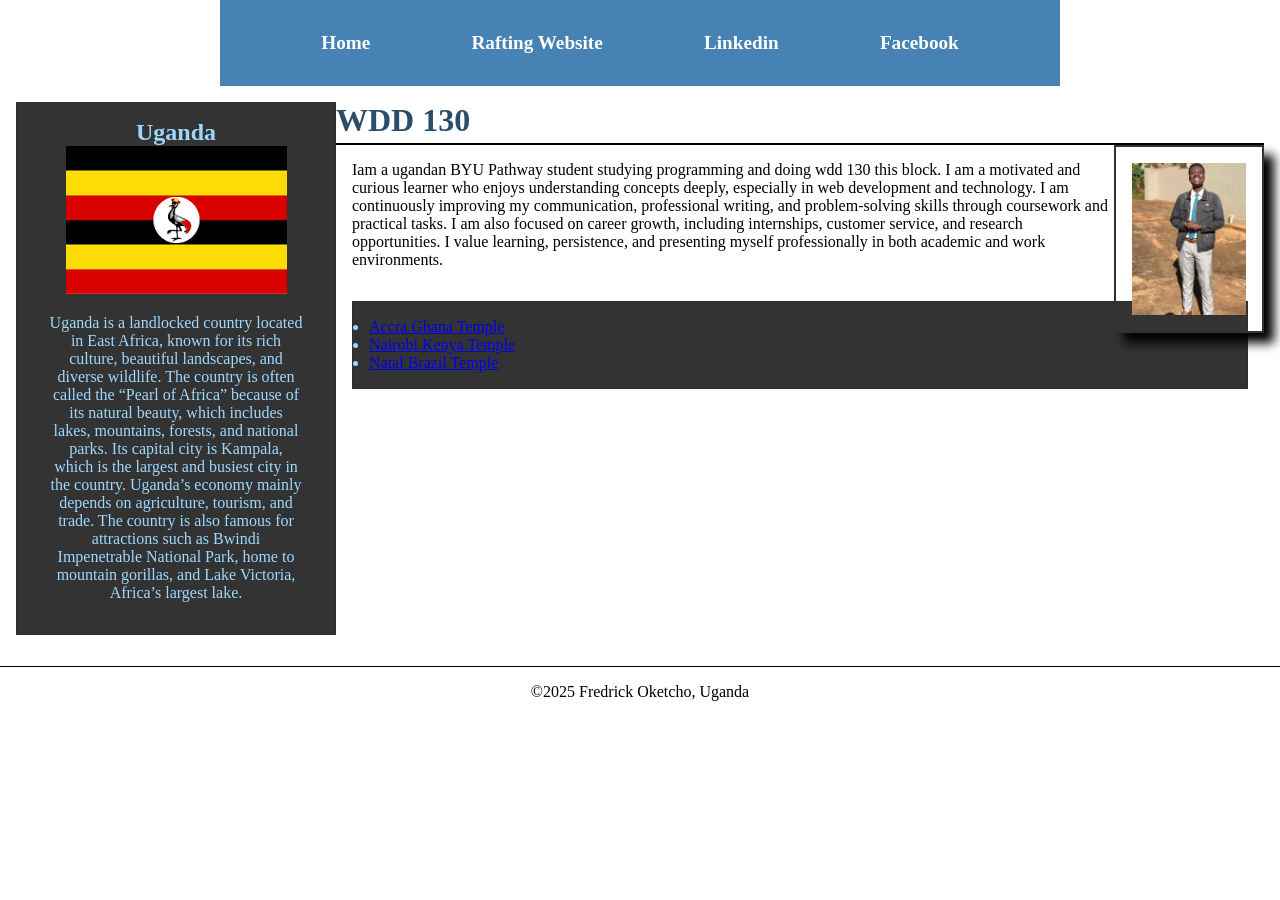
<file: index.html>
<!DOCTYPE html>
<html lang="en-US">

<head>
    <title>Fredrick Oketcho | WDD 130</title>
    <meta charset="UTF-8">
    <meta name="viewport" content="width=device-width, initial-scale=1.0">
    <meta name="description"
      content="Learn about our expert rafting team, our mission, and our passion for delivering safe and thrilling whitewater rafting adventures on Uganda's Nile River.">
    <meta name="author" content="Fredrick Oketcho, WDD130, Home Page Enhancement.">
    <link rel="stylesheet" href="styles/styles.css">
</head>

<body>
    <header>
        <nav>
            <a href="#">Home</a>
            <a href="wwr/">Rafting Website</a>
            <a href=" https://www.linkedin.com/in/fredrick-oketcho-0b00b538b">Linkedin</a>
            <a href="https://www.facebook.com/share/1EUYmzHAcT/?mibextid=wwXIfr">Facebook</a>
        </nav>
    </header>
    <div class="grid">
        <main>
            <h1>WDD 130</h1>
            <img src="images/profile.webp" alt="profile picture">
            <p>Iam a ugandan BYU Pathway student studying programming and doing wdd 130 this
                block. I
                am a motivated and curious learner who enjoys understanding concepts deeply,
                especially
                in web
                development and technology. I am continuously improving my communication,
                professional
                writing, and
                problem-solving skills through coursework and practical tasks. I am also focused on
                career growth,
                including internships, customer service, and research opportunities. I value
                learning,
                persistence,
                and presenting myself professionally in both academic and work environments.
            </p>
            <ul class="box">
                <li><a href="https://www.churchofjesuschrist.org/temples/details/accra-ghana-temple?lang=eng"
                      target="_blank">Accra Ghana Temple</a></li>
                <li><a href="https://www.churchofjesuschrist.org/temples/details/nairobi-kenya-temple?lang=eng"
                      target="_blank">Nairobi Kenya Temple</a></li>
                <li><a href="https://www.churchofjesuschrist.org/temples/details/natal-brazil-temple?lang=eng"
                      target="_blank">Natal Brazil Temple</a></li>
            </ul>
        </main>
        <aside class="box">
            <h2>Uganda</h2>
            <img src="images/uganda-flag.png" alt="Uganda flag">
            <p>Uganda is a landlocked country located in East Africa, known for its rich culture,
                beautiful
                landscapes, and diverse wildlife. The country is often called the “Pearl of Africa”
                because of its
                natural beauty, which includes lakes, mountains, forests, and national parks. Its
                capital city is
                Kampala, which is the largest and busiest city in the country. Uganda’s economy
                mainly
                depends on
                agriculture, tourism, and trade. The country is also famous for attractions such as
                Bwindi
                Impenetrable National Park, home to mountain gorillas, and Lake Victoria, Africa’s
                largest lake.</p>

        </aside>
    </div>
    <footer>
        <p>©2025 Fredrick Oketcho, Uganda </p>
    </footer>
</body>

</html>
</file>
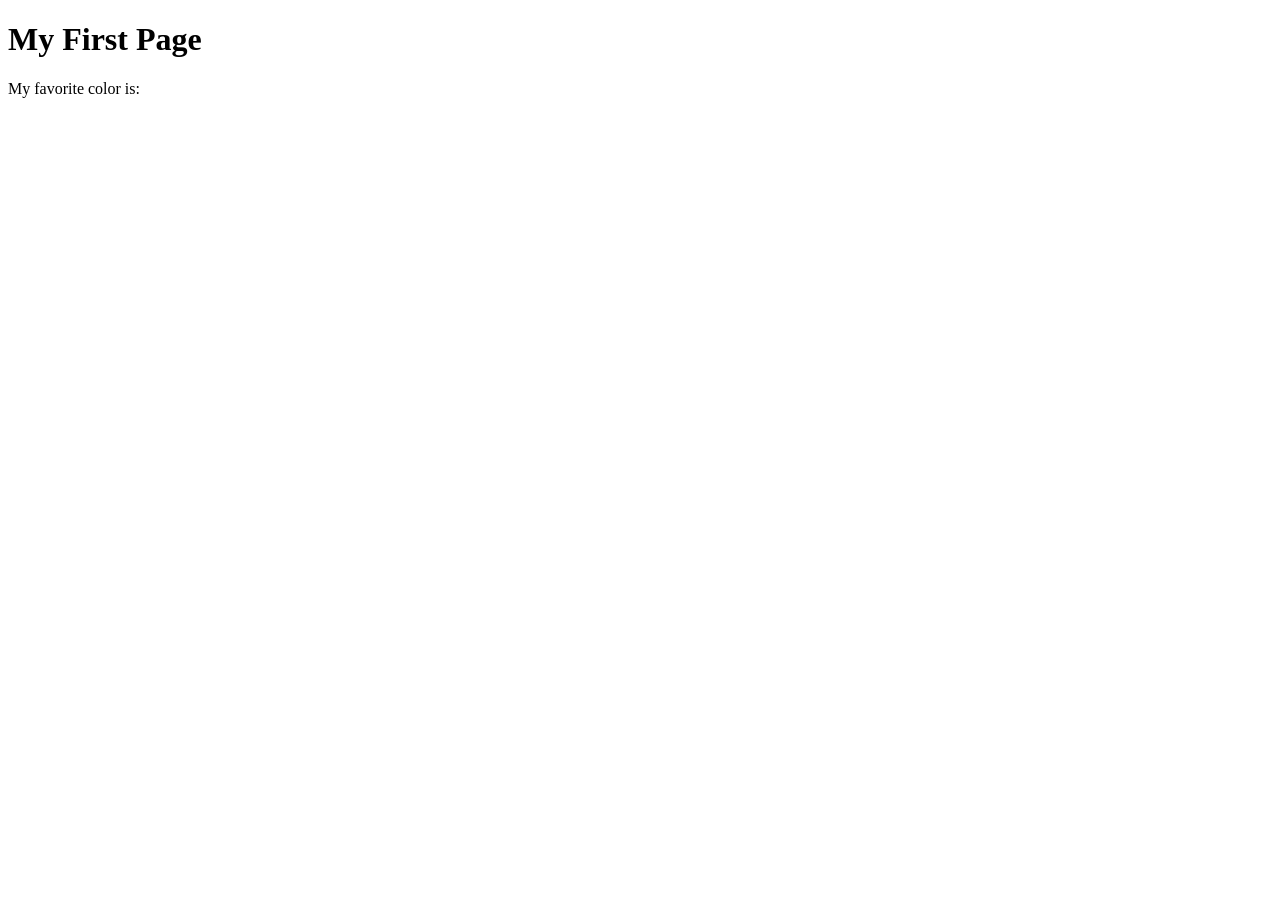
<file: week01/first-page.html>
<!DOCTYPE html>
<html lang="en">
<head>
    <meta charset="UTF-8">
    <meta name="viewport" content="width=device-width, initial-scale=1.0">
    <title>My First Page</title>
</head>
<body>
    <h1>My First Page</h1>
    <p>My favorite color is: </p>
</body>
</html>
</file>
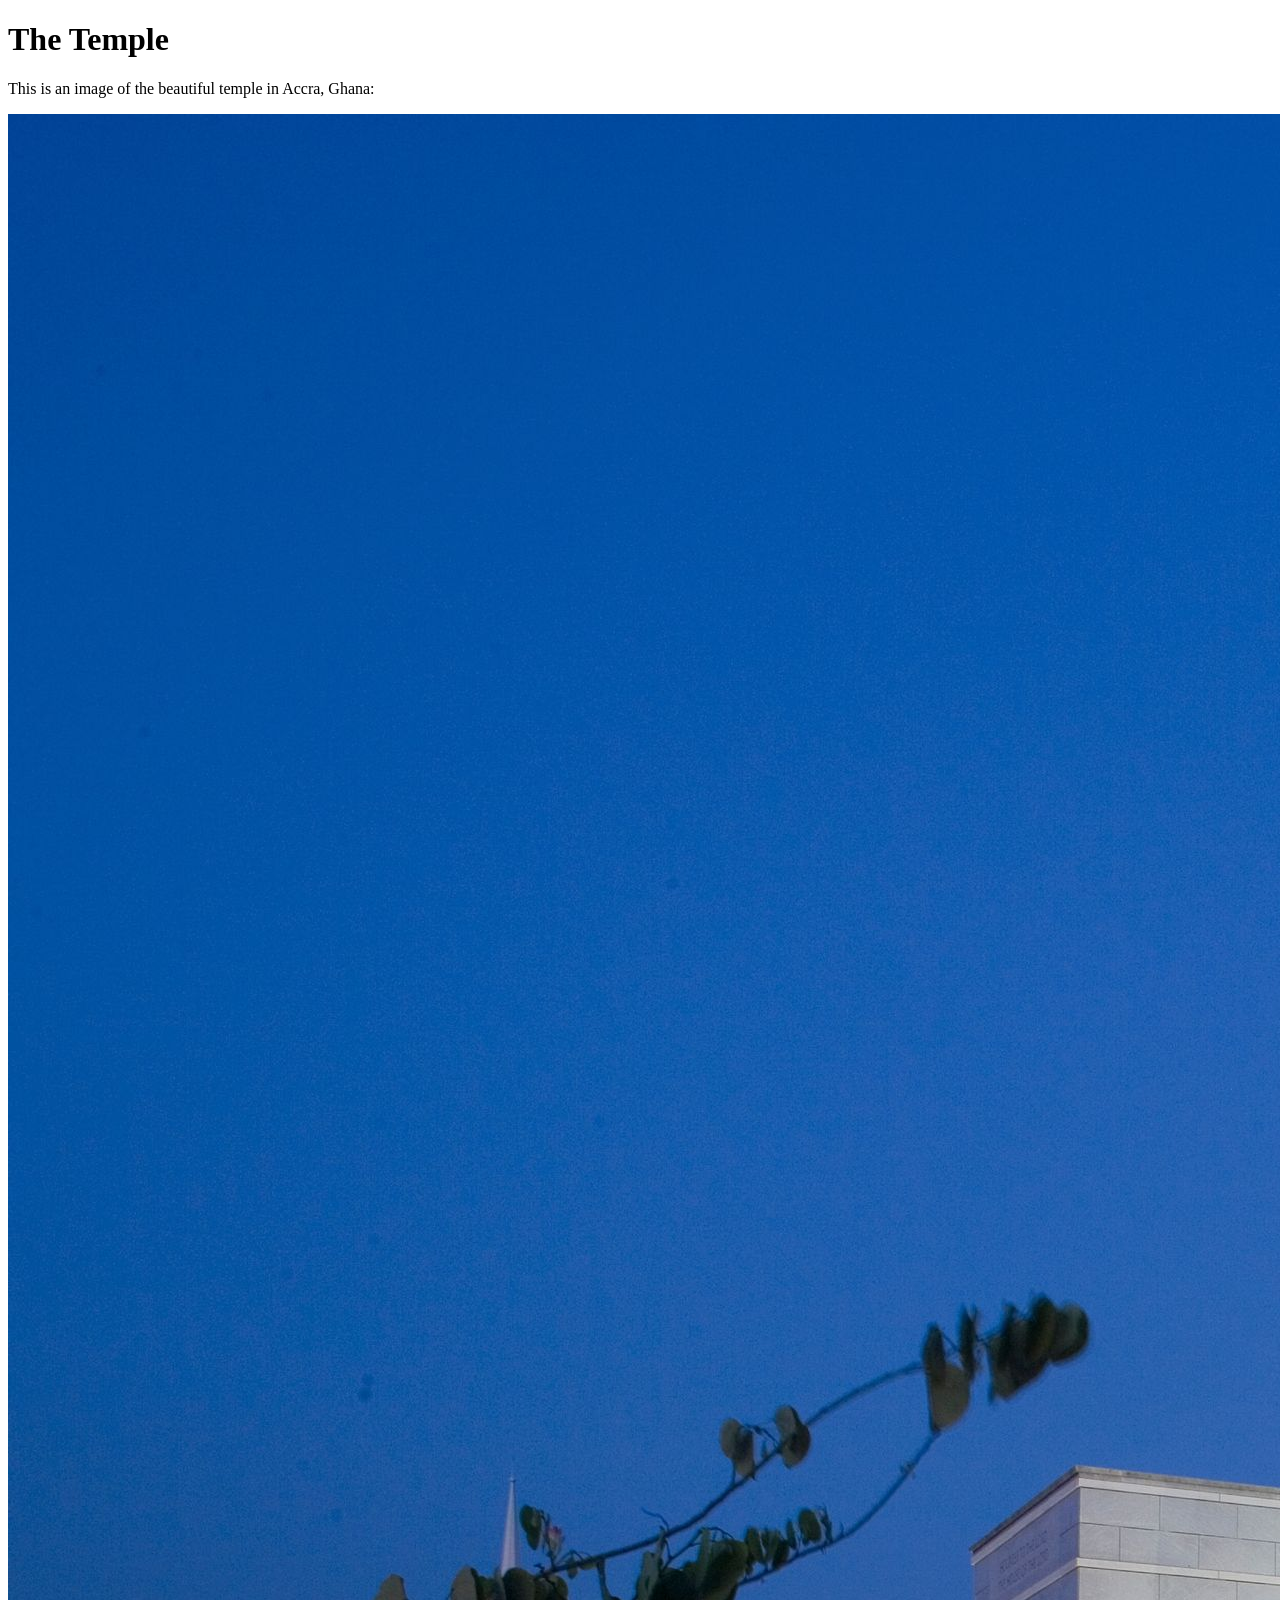
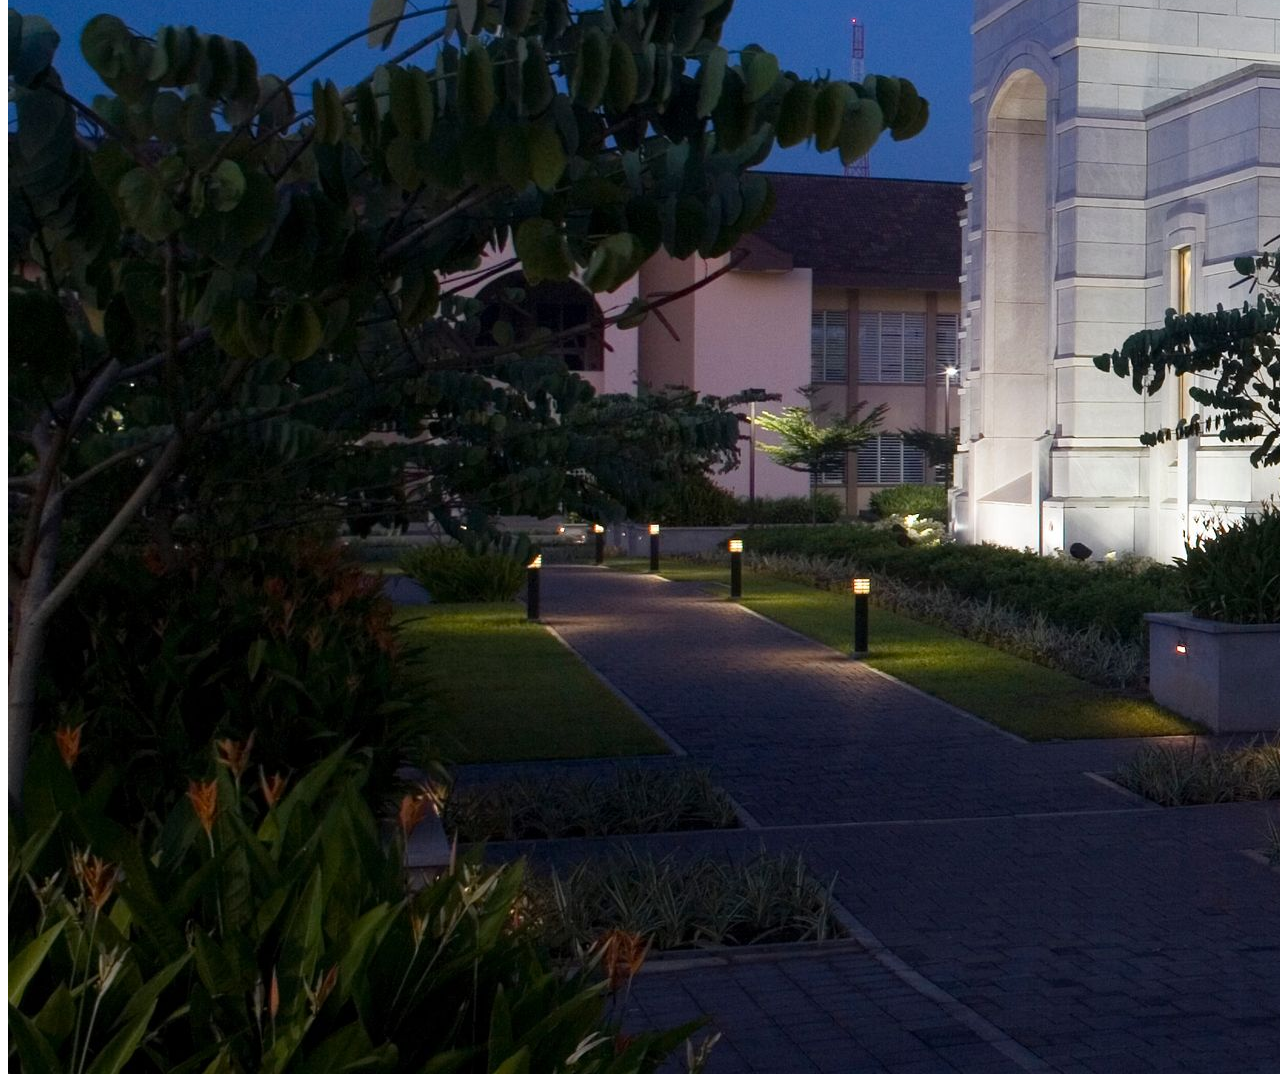
<file: week01/images.html>
<!DOCTYPE html>
<html lang="en">
<head>
    <meta charset="UTF-8">
    <meta name="viewport" content="width=device-width, initial-scale=1.0">
    <title>Temple Image</title>
</head>
<body>
    <h1>The Temple</h1>
    <p>This is an image of the beautiful temple in Accra, Ghana:</p>
    <img src="images/temple-large.jpeg" alt="The Accra Ghana Temple">
    
</body>
</html>
</file>
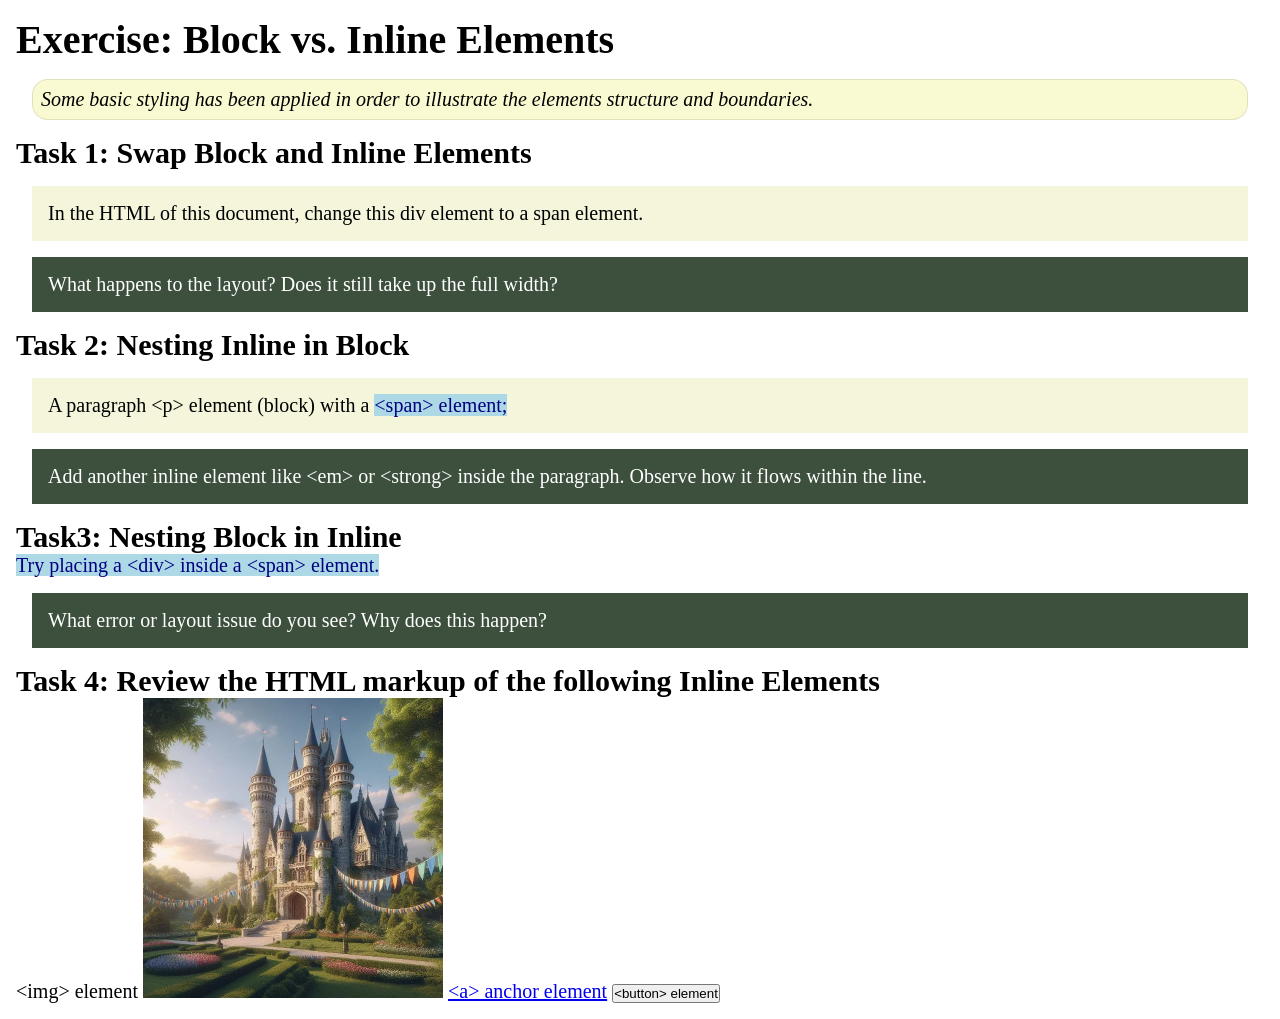
<file: week02/block-vs-inline.html>
<!DOCTYPE html>
<html lang="en">

<head>
    <meta charset="UTF-8">
    <meta name="viewport" content="width=device-width, initial-scale=1.0">
    <title>Exercise: Block vs. Inline Elements</title>
    <link rel="stylesheet" href="styles/block-vs-inline.css">
</head>

<body>
    <main>
        <h1>Exercise: Block vs. Inline Elements</h1>
        <p class="note">Some basic styling has been applied in order to illustrate the elements structure and
            boundaries.</p>

        <h2>Task 1: Swap Block and Inline Elements</h2>
        <div>In the HTML of this document, change this div element to a span element.</div>

        <p class="question">What happens to the layout? Does it still take up the full width?</p>

        <h2>Task 2: Nesting Inline in Block</h2>
        <p>A paragraph &lt;p&gt; element (block) with a <span>&lt;span&gt; element;</span></p>
        <p class="question">Add another inline element like &lt;em&gt; or &lt;strong&gt; inside the paragraph. Observe
            how it flows within the line.</p>

        <h2>Task3: Nesting Block in Inline</h2>
        <span>Try placing a &lt;div&gt; inside a &lt;span&gt; element.</span>
            <p class="question">What error or layout issue do you see? Why does this happen?</p>


            <h2>Task 4: Review the HTML markup of the following Inline Elements</h2>
        &lt;img&gt; element
        <img src="images/castle.webp" alt="placeholder image (images are inline)" width="300" height="300">
        <a href="https://churchofjesuschrist.org">&lt;a&gt; anchor element</a>
        <button type="button">&lt;button&gt; element</button>
    </main>
</body>

</html>
</file>
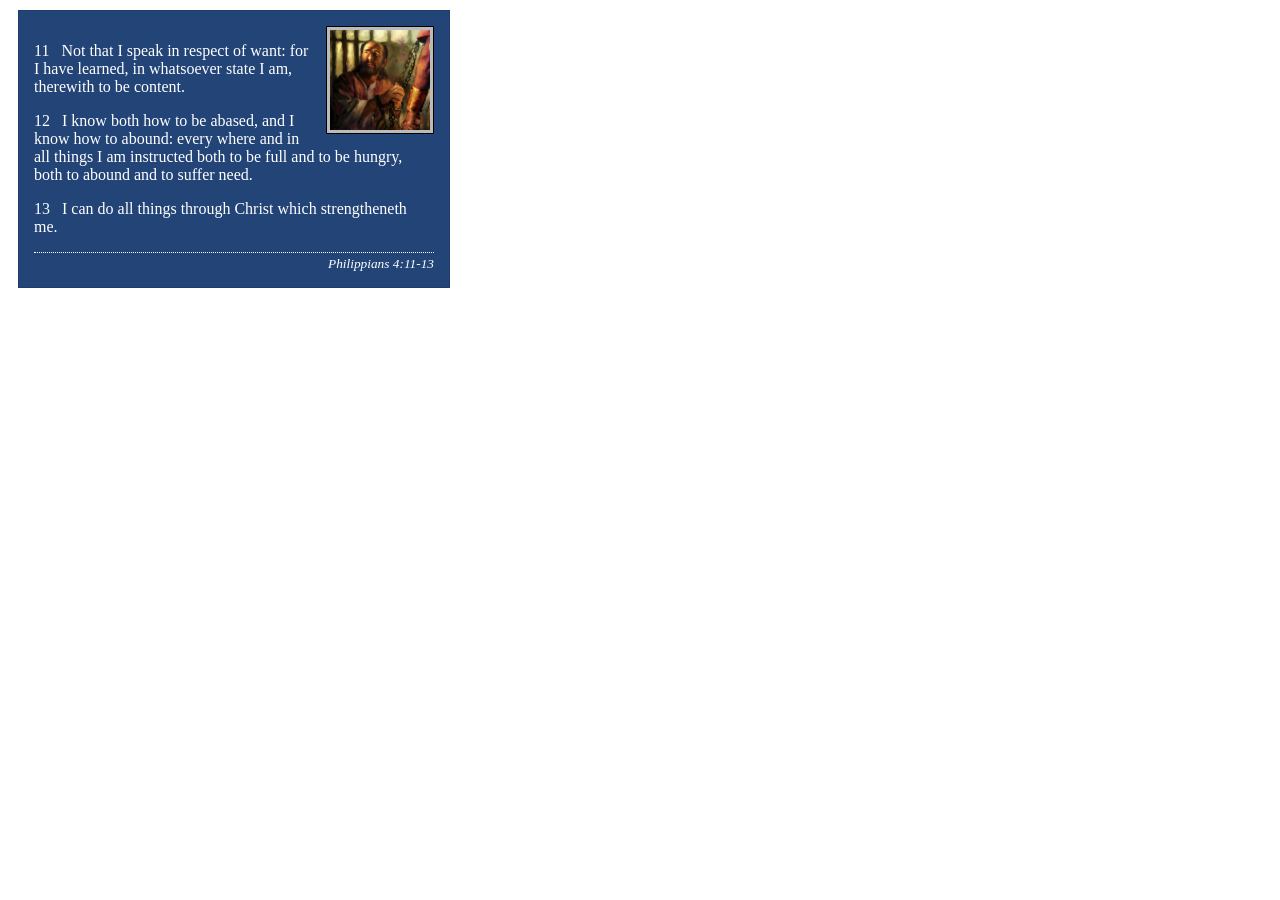
<file: week02/box-model-solution.html>
<!DOCTYPE html>
<html lang="en">
<head>
    <meta charset="UTF-8">
    <meta name="viewport" content="width=device-width, initial-scale=1.0">
    <title>Box Model Activity</title>
    <link rel="stylesheet" href="styles/box-model-solution.css">
</head>
<body>
    <main>
        <div class="callout">
            <img src="images/apostle-paul-imprisoned.webp" alt="Paul the Apostle - Imprisoned in Rome" width="200" height="200">
            <blockquote>
                <p>11 &nbsp; Not that I speak in respect of want: for I have learned, in whatsoever state I am, therewith to be content.</p>
                <p>12 &nbsp; I know both how to be abased, and I know how to abound: every where and in all things I am instructed both to be full and to be hungry, both to abound and to suffer need.</p>
                <p>13 &nbsp; I can do all things through Christ which strengtheneth me.</p>
            </blockquote>
            <cite>Philippians 4:11-13</cite>
        </div>
    </main>
</body>
</html>
</file>
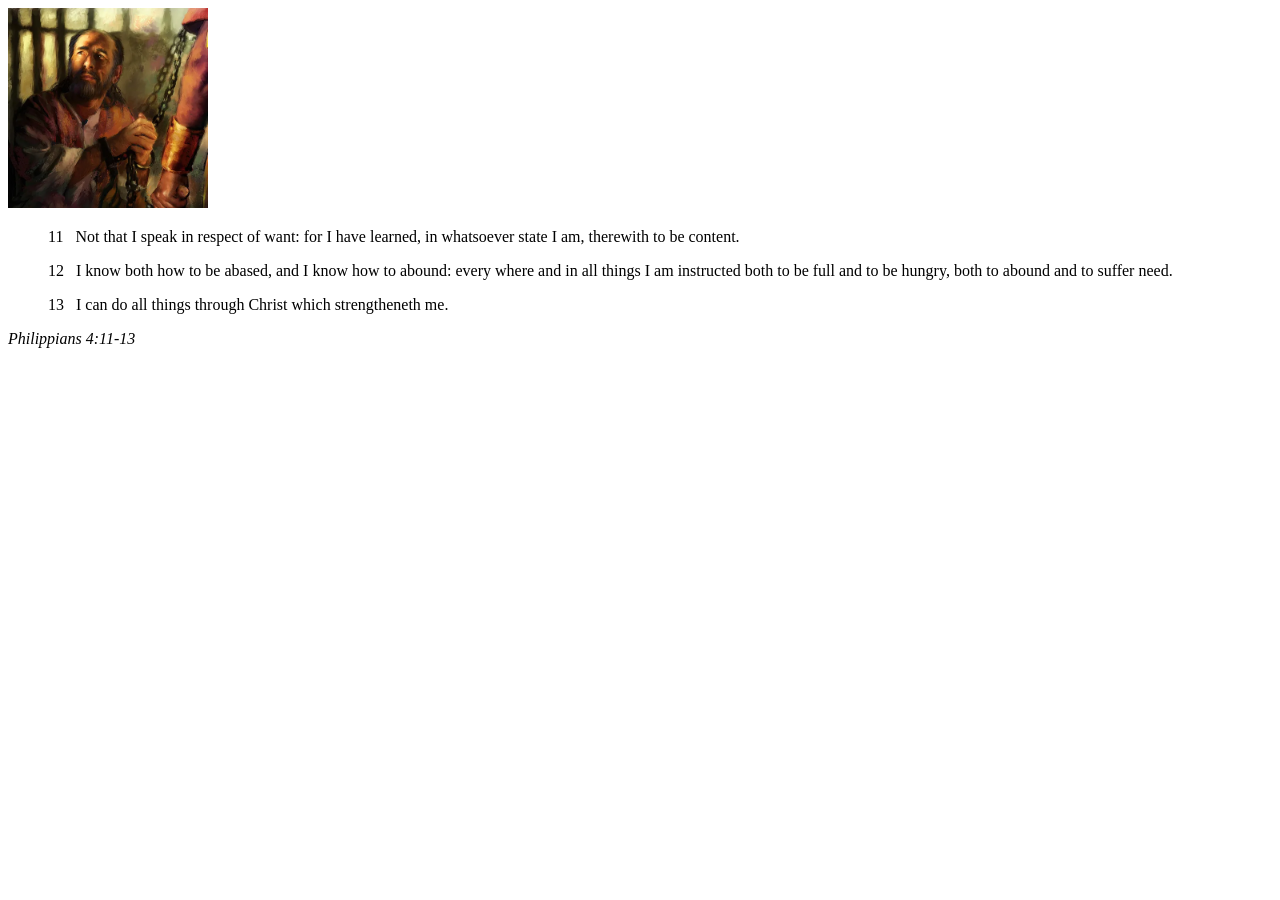
<file: week02/box-model.html>
<!DOCTYPE html>
<html lang="en">
<head>
    <meta charset="UTF-8">
    <meta name="viewport" content="width=device-width, initial-scale=1.0">
    <title>Box Model Activity</title>
</head>
<body>
    <main>
        <div class="callout">
            <img src="images/apostle-paul-imprisoned.webp" alt="Paul the Apostle - Imprisoned in Rome" width="200" height="200">
            <blockquote>
                <p>11 &nbsp; Not that I speak in respect of want: for I have learned, in whatsoever state I am, therewith to be content.</p>
                <p>12 &nbsp; I know both how to be abased, and I know how to abound: every where and in all things I am instructed both to be full and to be hungry, both to abound and to suffer need.</p>
                <p>13 &nbsp; I can do all things through Christ which strengtheneth me.</p>
            </blockquote>
            <cite>Philippians 4:11-13</cite>
        </div>
    </main>
</body>
</html>
</file>
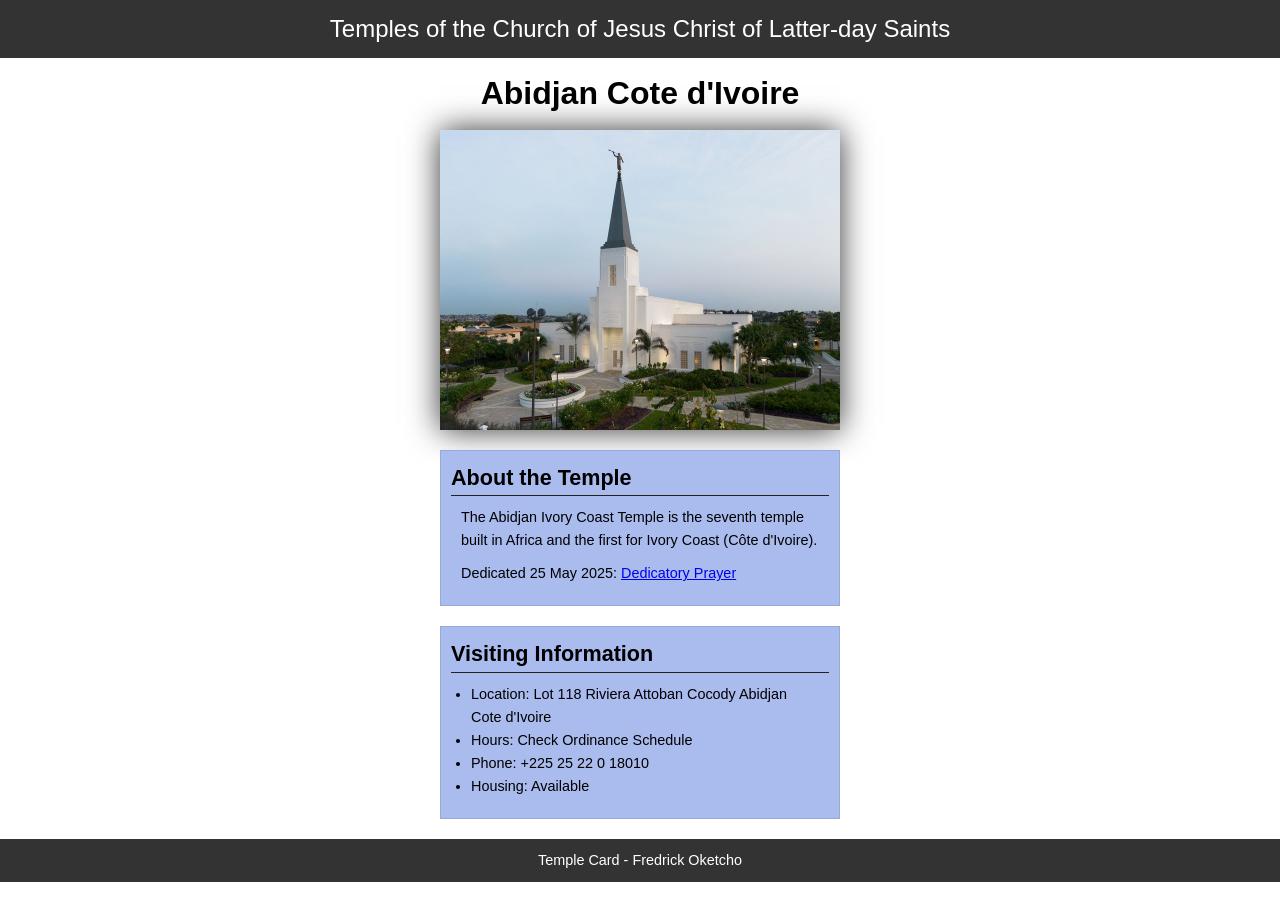
<file: week02/temple.html>
<!DOCTYPE html>
<html lang="en">

<head>
    <meta charset="UTF-8">
    <meta name="viewport" content="width=device-width, initial-scale=1.0">
    <title>Temple Card - Abidjan Cote d'Ivoire</title>
    <link rel="stylesheet" href="styles/temple.css">
</head>

<body>
    <header>
        <p>Temples of the Church of Jesus Christ of Latter-day Saints</p>
    </header>
    <main>
        <h1>Abidjan Cote d'Ivoire</h1>
        <picture>
            <img src="images/abidjan-ivory-coast.jpeg" alt="Abidjan Cote d'Ivoire Temple">
        </picture>
        <section>
            <h2>About the Temple</h2>
            <p>The Abidjan Ivory Coast Temple is the seventh temple built in Africa and the first
                for Ivory Coast (Côte
                d'Ivoire).</p>
            <p>Dedicated 25 May 2025: <a
                  href="https://www.churchofjesuschrist.org/temples/dedicatory-prayer/abidjan-ivory-coast-temple/2025-05-25?lang=eng"
                  target="_blank" rel="noopener noreferrer">Dedicatory Prayer</a></p>
        </section>
        <section>
            <h2>Visiting Information</h2>
            <ul>
                <li>Location: Lot 118 Riviera Attoban Cocody Abidjan Cote d'Ivoire</li>
                <li>Hours: Check Ordinance Schedule</li>
                <li>Phone: +225 25 22 0 18010</li>
                <li>Housing: Available</li>
            </ul>
        </section>
    </main>
    <footer>
        <p>Temple Card - Fredrick Oketcho</p>
    </footer>
</body>

</html>
</file>
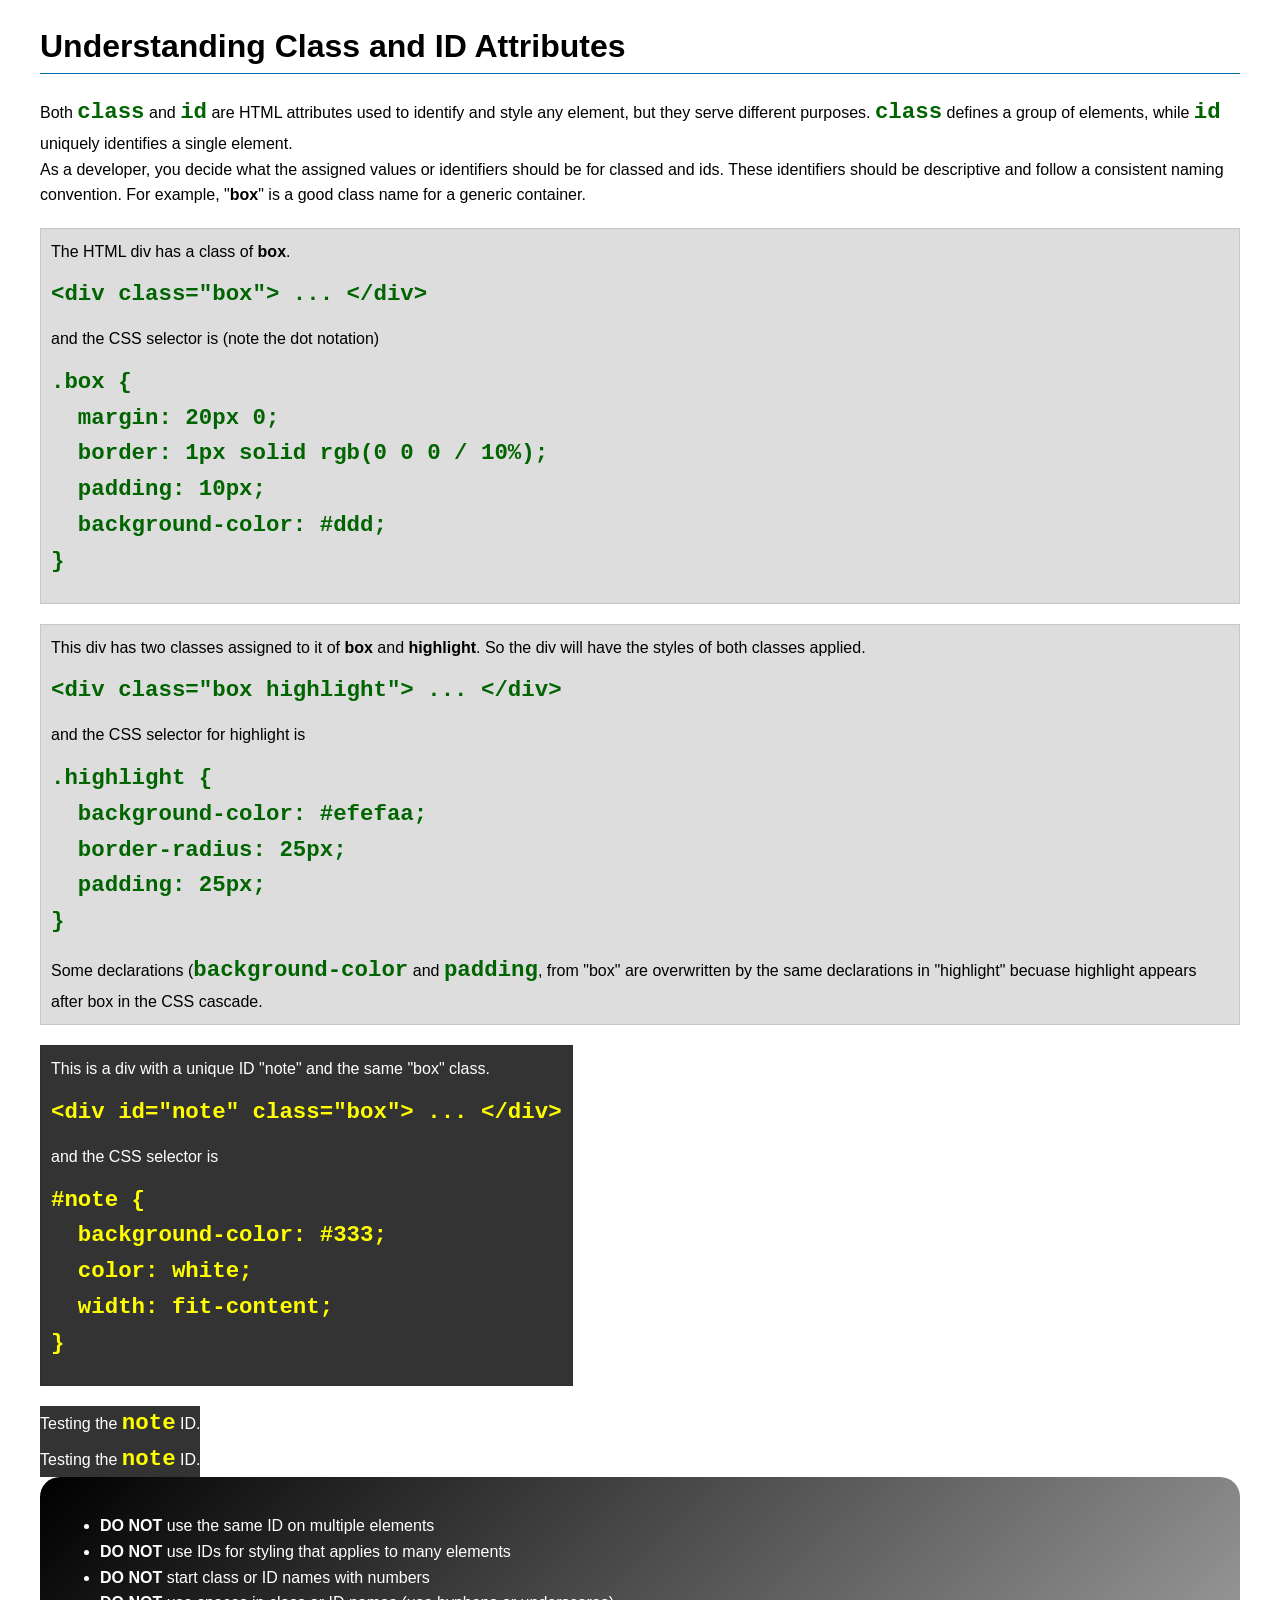
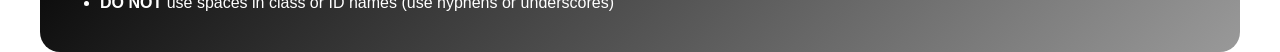
<file: week03/class-and-id.html>
<!DOCTYPE html>
<html lang="en">

<head>
    <meta charset="UTF-8">
    <meta name="viewport" content="width=device-width, initial-scale=1.0">
    <title>Class vs ID Attributes</title>
    <link rel="stylesheet" href="styles/class-and-id.css">
</head>

<body>
    <h1>Understanding Class and ID Attributes</h1>
    <p>Both <code>class</code> and <code>id</code> are HTML attributes used to identify and style
        any element, but they
        serve different purposes. <code>class</code> defines a group of elements, while
        <code>id</code> uniquely
        identifies a single element.
    </p>
    <p>As a developer, you decide what the assigned values or identifiers should be for classed and
        ids. These
        identifiers should be
        descriptive and follow a consistent naming convention. For example, "<strong>box</strong>"
        is a good class name
        for a generic container.</p>
    <div class="box">
        <p>The HTML div has a class of <strong>box</strong>.</p>
        <pre><code class="html">&lt;div class="box"&gt; ... &lt;/div&gt;</code></pre>
        and the CSS selector is (note the dot notation)
        <pre><code class="css">.box {
  margin: 20px 0;
  border: 1px solid rgb(0 0 0 / 10%);
  padding: 10px;
  background-color: #ddd; 
}</code></pre>
    </div>

    <div class="box ">
        <p>This div has two classes assigned to it of <strong>box</strong> and
            <strong>highlight</strong>. So the div
            will have the styles of both classes applied.
        </p>
        <pre><code class="html">&lt;div class="box highlight"&gt; ... &lt;/div&gt;</code></pre>
        and the CSS selector for highlight is
        <pre><code class="css">.highlight {
  background-color: #efefaa;
  border-radius: 25px;
  padding: 25px;
}</code></pre>
        <p>Some declarations (<code>background-color</code> and <code>padding</code>, from "box" are
            overwritten by the same declarations in "highlight" becuase highlight appears after box
            in the CSS cascade.</p>
    </div>

    <div id="note" class="box">
        <p>This is a div with a unique ID "note" and the same "box" class.</p>
        <pre><code class="html">&lt;div id="note" class="box"&gt; ... &lt;/div&gt;</code></pre>
        and the CSS selector is
        <pre><code class="css">#note {
  background-color: #333;
  color: white;
  width: fit-content;
}</code></pre>
    </div>

    <div id="note">
        <p>Testing the <code>note</code> ID.</p>
    </div>
    <div id="note">
        <p>Testing the <code>note</code> ID.</p>
    </div>

    <section id="best-practice">
        <ul>
            <li><strong>DO NOT</strong> use the same ID on multiple elements</li>
            <li><strong>DO NOT</strong> use IDs for styling that applies to many elements</li>
            <li><strong>DO NOT</strong> start class or ID names with numbers</li>
            <li><strong>DO NOT</strong> use spaces in class or ID names (use hyphens or underscores)
            </li>
        </ul>
    </section>


</body>

</html>
</file>
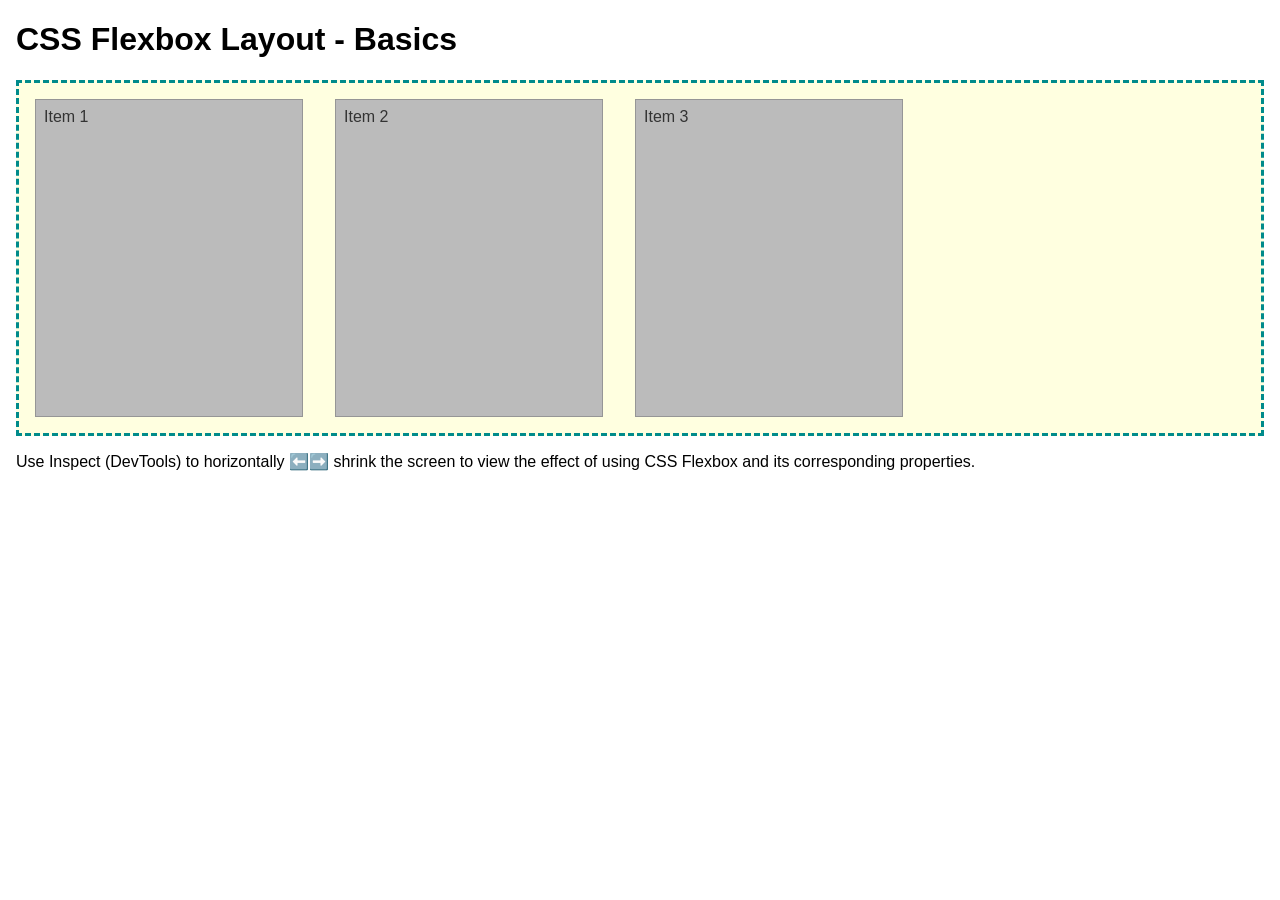
<file: week04/flexbox-layout.html>
<!DOCTYPE html>
<html lang="en">
<head>
    <meta charset="UTF-8">
    <meta name="viewport" content="width=device-width, initial-scale=1.0">
    <title>CSS Flexbox Layout - Basics</title>
    <link rel="stylesheet" href="styles/flexbox.css">
</head>
<body>
    <main>
        <h1>CSS Flexbox Layout - Basics</h1>
        <div class="flex-container">
            <div class="flex-item item1">Item 1</div>
            <div class="flex-item item2">Item 2</div>
            <div class="flex-item item3">Item 3</div>
        </div>
        <p>Use Inspect (DevTools) to horizontally ⬅️➡️ shrink the screen to view the effect of using CSS Flexbox and its corresponding properties.</p>
    </main>
</body>
</html>
</file>
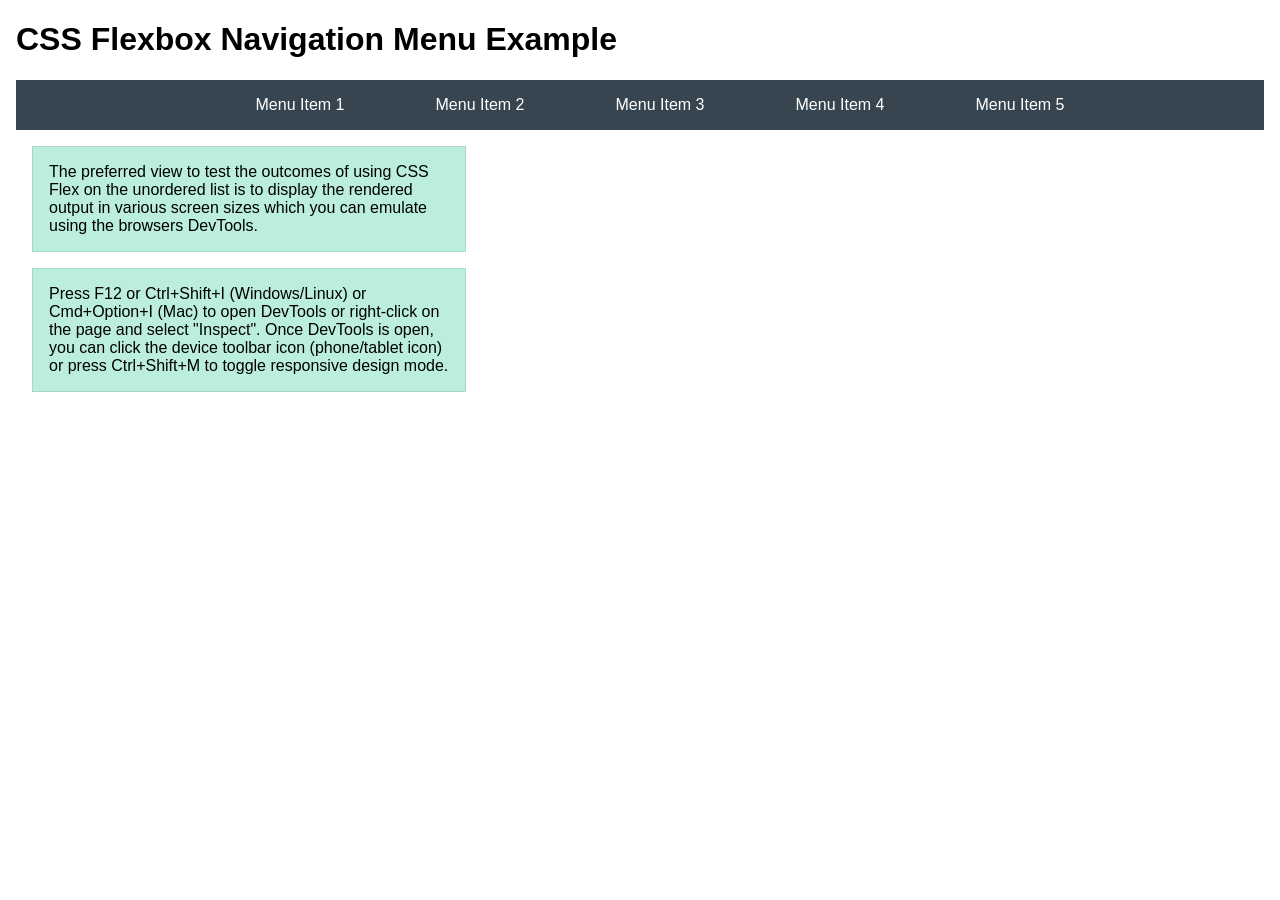
<file: week04/flexbox-menu.html>
<!DOCTYPE html>
<html lang="en">
<head>
    <meta charset="UTF-8">
    <meta name="viewport" content="width=device-width, initial-scale=1.0">
    <title>CSS Flexbox - Navigation Menu</title>
    <link rel="stylesheet" href="styles/flexbox-menu.css">
</head>
<body>
    <main>
        <h1>CSS Flexbox Navigation Menu Example</h1>
        <nav>
            <ul>
                <li><a href="#">Menu Item 1</a></li>
                <li><a href="#">Menu Item 2</a></li>
                <li><a href="#">Menu Item 3</a></li>
                <li><a href="#">Menu Item 4</a></li>
                <li><a href="#">Menu Item 5</a></li>
            </ul>
        </nav>
        <p>The preferred view to test the outcomes of using CSS Flex on the unordered list is to display the rendered output in various screen sizes which you can emulate using the browsers DevTools.</p>

        <p>Press F12 or Ctrl+Shift+I (Windows/Linux) or Cmd+Option+I (Mac) to open DevTools or right-click on the page and select "Inspect". Once DevTools is open, you can click the device toolbar icon (phone/tablet icon) or press Ctrl+Shift+M to toggle responsive design mode.</p>

                      
        
    </main>
</body>
</html>
</file>
<file: styles/styles.css>
* {
    margin: 0;
    padding: 0;
    box-sizing: border-box;
}

:root {
    --primary-color: #2a4d69;
    --background-color: #f4f4f4;
    --heading-font: Arial, sans-serif;
    --padding: 1rem;
    --border: 1px solid rgb(0 0 0/ 0.2);
}

main {
    grid-column: 2/3;
    margin: 1rem;
    /* max-width: 840px; */
}

nav {
    background-color: steelblue;
    padding: var(--padding);
    /* display: block; */
    display: flex;
    justify-content: space-evenly;
    align-items: center;
}

nav a {
    color: #fff;
    padding: var(--padding);
    display: block;
    text-decoration: none;
    font-size: 1.2rem;
    font-weight: 700;

}

aside {
    width: 20rem;
    padding: var(--padding);
    color: var(--primary-color);
    text-align: center;
    position: relative;
    grid-column: 1/2;
    grid-row: 1/2;
}

aside .box h2 {
    position: static;
    margin-bottom: 0.5rem;
    /* top: 47px; */
    /* left: 150px; */
}

aside .box img {
    width: 100%;
    height: auto;

}

main img {
    width: 150px;
    height: auto;
    border: 2px solid#333;
    padding: var(--padding);
    box-shadow: 10px 10px 10px #000;
    float: right;
}

p {
    padding: var(--padding);
}

header,
.grid footer {
    max-width: 840px;
    margin: 0 auto;

}

footer {
    margin-top: 15px;
    border-top: 1px solid #000;
    text-align: center;
    /* max-width: 840px; */
}

h1 {
    color: var(--primary-color);
    border-bottom: 2px solid black;
    padding-bottom: 0.25rem;
}

/* Class Selectors */
.box {
    margin: 1rem;
    border: 1px solid rgb(0 0 0 / 10%);
    padding: 1rem;
    background-color: #333;
}

.box {
    color: #9fd8ff;
}

.box a:hover {
    color: #ffffff;
}

.grid {
    display: grid;
    grid-template-columns: 20rem 1fr;

}

/* 
aside {
    width: 20rem;
    position: relative;
    grid-column: 1/2;
    grid-row: 1/2;
} */

main {
    grid-column: 2/3;
    margin: 1rem;
    /* Places main in the second column */
    /* grid-row: 1; */
}
</file>
<file: week02/styles/block-vs-inline.css>
* {
    margin: 0;
    padding: 0;
}

body {
    font-size: 20px;
    margin: 1rem;
}

p,
div {
    background-color: beige;
    margin: 1rem;
    padding: 1rem;
}

span {
    color: navy;
    background-color: lightblue;
}

code {
    margin: 0;
    padding: 0;
    color: green;
    font-size: 1.2rem;
}

.note {
    font-style: italic;
    background-color: lightgoldenrodyellow;
    border-radius: 1rem;
    border: 1px solid rgb(0 0 0 / 10%);
    margin: 1rem;
    padding: .5rem;
}

.question {
    background-color: #3d503d;
    color: #fff;
}
</file>
<file: week02/styles/box-model-solution.css>
.callout {
    max-width: 400px;
    margin: 10px;
    border: 1px solid rgba(0, 0, 0, .1);
    padding: 15px;
    background-color: #247;
    color: #fff;
}

.callout img {
    float: right;
    margin: 0 0 10px 15px;
    border: 1px solid #000;
    padding: 3px;
    background-color: #bbb;
    width: 100px;
    height: auto;

}

blockquote {
    margin: 0;
}

cite {
    display: block;
    border-top: 1px dotted #fff;
    padding-top: 3px;
    text-align: right;
    font-size: smaller;
}
</file>
<file: week02/styles/temple.css>
* {
    margin: 0;
    padding: 0;
}

body {
    font-family: Arial, sans-serif;
    line-height: 1.6;
}

header {
    background-color: #333;
    color: #fff;
    padding: 10px;
    text-align: center;
    font-size: 1.5rem;
}

main {
    width: 400px;
    margin: 0 auto;
}

h1 {
    margin: 10px;
    text-align: center;

}

h2 {
    border-bottom: 1px solid #222;
}

img {
    display: block;
    margin: 0 auto;
    width: 400px;
    height: auto;
    box-shadow: 0 0 30px #333;
}

section {
    margin: 20px 0;
    border: 1px solid rgb(0 0 0/10%);
    padding: 10px;
    background-color: #abe;
    font-size: .9rem;

}

section p {
    margin: 10px;
}

ul {
    margin: 10px 20px;
}

footer {
    background-color: #333;
    color: #fff;
    padding: 10px;
    text-align: center;
    font-size: .9rem;
}
</file>
<file: week03/styles/class-and-id.css>
body {
    font-family: Arial, sans-serif;
    line-height: 1.6;
    margin: 0;
    padding: 0 40px;
}

h1 {
    border-bottom: 1px solid rgb(0 110 182);
    padding-bottom: 0;
}



p {
    margin: 0;
}

code {
    color: darkgreen;
    font-weight: 700;
    font-size: 1.4rem;
}

/* Class examples - can be reused */

.box {
    margin: 20px 0;
    border: 1px solid rgb(0 0 0 / 10%);
    padding: 10px;
    background-color: #ddd; /* this is shorthand for #dddddd */
}

.highlight {
    background-color: #efefaa;
    border-radius: 25px;
    padding: 25px;
}

/* ID examples - should be unique */

#note {
    background-color: #333;
    color: white;
    width: fit-content;
}

#note code {
    color: yellow;
}

#best-practice {
    background: linear-gradient(135deg, #000 0%, #999 100%);
    color: white;
    border-radius: 20px;
    padding: 20px
}
</file>
<file: week04/styles/flexbox.css>
body {
    font-family: Helvetica, Arial, sans-serif;
    margin: 1rem;
}

.flex-container {
    border: 3px dashed darkcyan;
    background-color: lightyellow;
    display: flex;
    flex-wrap: wrap;
}

.flex-item {
    width: 250px;
    margin: 1rem;
    border: 1px solid rgb(0 0 0 / 20%);
    padding: 0.5rem;
    background-color: #bbb;
    color: #333;
}

.item1 {
    min-height: 100px;
}

.item2 {
    min-height: 200px;
}

.item3 {
    min-height: 300px;
}
</file>
<file: week04/styles/flexbox-menu.css>
body {
    font-family: Helvetica, Arial, sans-serif;
    margin: 1rem;
}

nav {
    background-color: #36454f;
}

nav ul {
    list-style-type: none;
    display: flex;
    flex-wrap: wrap;
    max-width: 900px;
    margin: 0 auto;
    justify-content: space-around;
    align-items: center;
}

nav a {
    display: block;
    color: #fff;
    text-align: center;
    padding: 1rem;
    text-decoration: none;
}

p {
    margin: 1rem;
    border: 1px solid rgb(0 0 0 / 10%);
    padding: 1rem;
    background-color: #bed;
    max-width: 400px;
}

#devtools-btn {
    background-color: #36454f;
    color: white;
    border: none;
    padding: 12px 24px;
    margin: 1rem;
    font-size: 16px;
    font-family: Helvetica, Arial, sans-serif;
    border-radius: 4px;
    cursor: pointer;
    transition: background-color 0.3s ease;
}

#devtools-btn:hover {
    background-color: #4a5a6a;
}

#devtools-btn:active {
    background-color: #2a3a4a;
}
</file>
